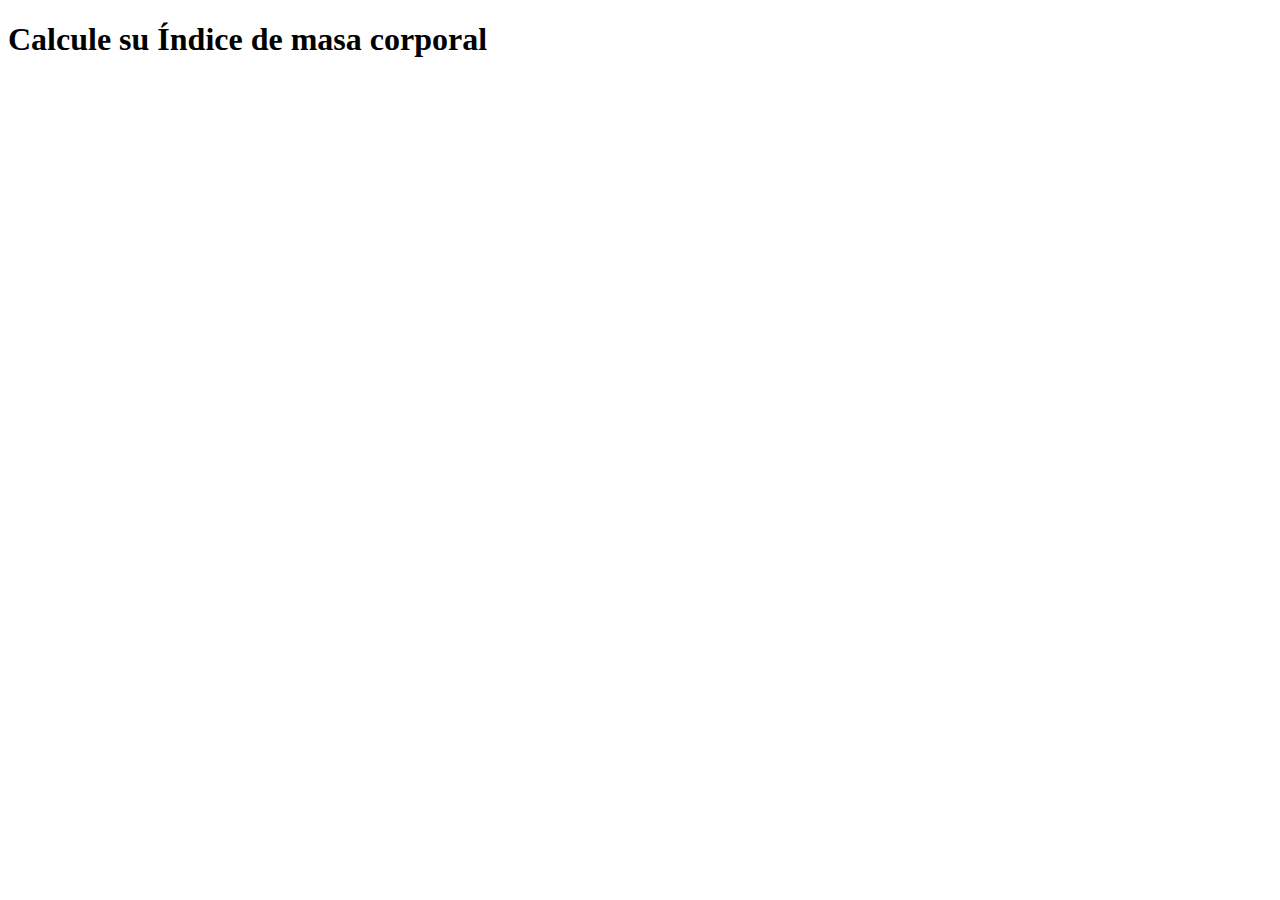
<file: JSchallenge001-Correa/index.html>
<!DOCTYPE html>
<html lang="en">

<head>
    <meta charset="UTF-8">
    <meta http-equiv="X-UA-Compatible" content="IE=edge">
    <meta name="viewport" content="width=device-width, initial-scale=1.0">
    <title>Cálculo IMC</title>
</head>

<body>
    <h1>Calcule su Índice de masa corporal</h1>
    <script src="./js/imc.js"></script>
</body>

</html>
</file>
